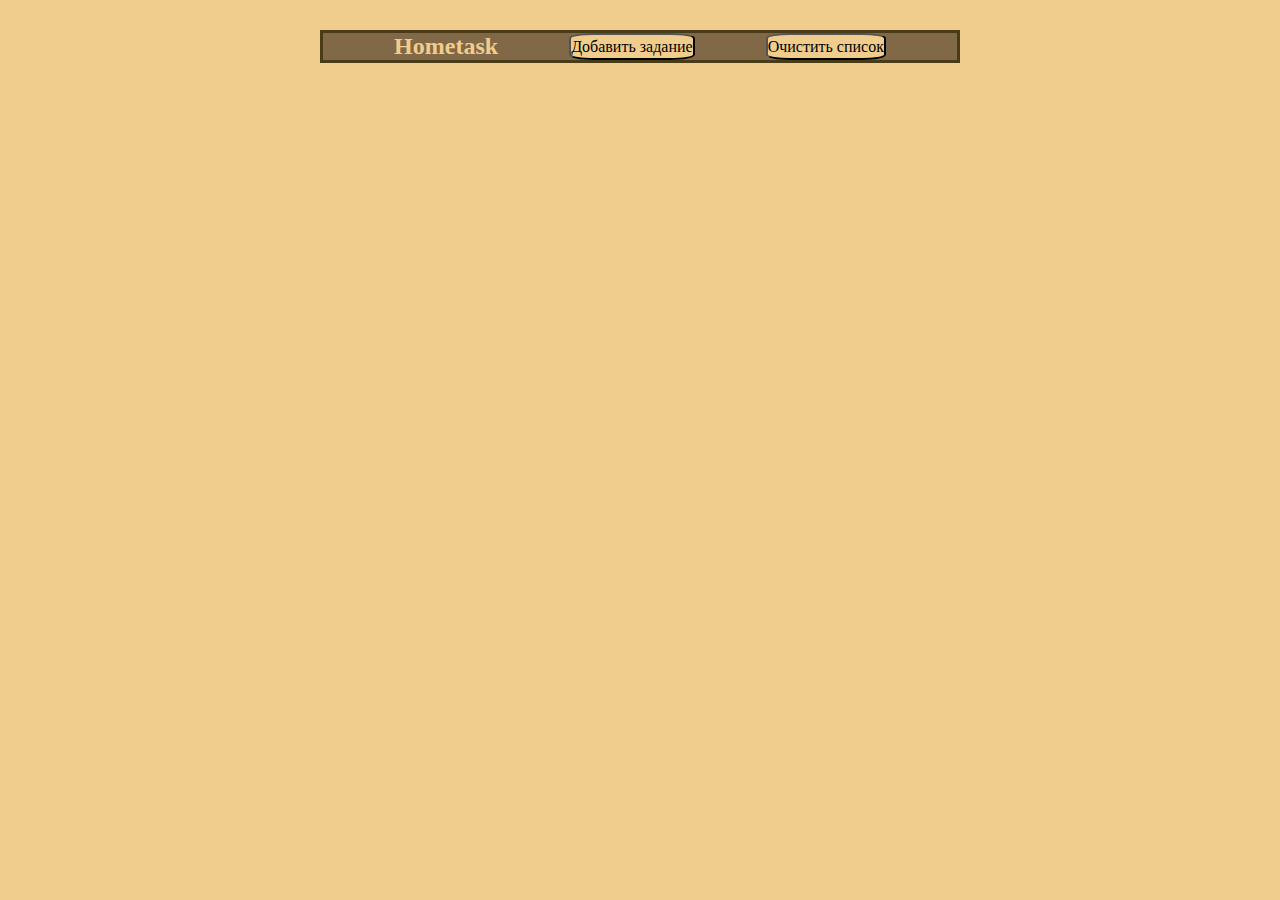
<file: hm_10/index.html>
<!DOCTYPE html>
<html lang="en">
<head>
    <meta charset="UTF-8">
    <meta name="viewport" content="width=device-width, initial-scale=1.0">
    <link rel="stylesheet" href="style.css">
    <title>Hometask ToDoList</title>
</head>
<body>

<div class="container">
    <div class="header">
        <h2>Hometask</h2>
    <button class="button_add">Добавить задание</button>
    <button class="button_remove">Очистить список</button>
    </div>
</div>
        
    <script src="/hm_10/scripts.js"></script>
</body>
</html>
</file>
<file: hm_10/style.css>
*{
    margin: 0;
    padding: 0;
}
body{
    background-color: rgb(240, 205, 140);
    padding-top: 30px;
    font-family:'Times New Roman', Times, serif;
    color: rgb(240, 205, 140);
    text-align: center;
}
.container{
    width: 50%;
    margin-left: auto;
    margin-right: auto;
    background-color: rgb(122, 94, 58);
}
.header{
    display: flex;
    justify-content: space-evenly;
    margin-left: auto;
    margin-right: auto;
    background-color: rgba(156, 147, 121, 0.205);
    border: solid 3px  rgb(73, 59, 21);
    font-size: 16px;
}
.button_add,
.button_remove {
    font-family: 'Times New Roman', Times, serif;
    font-size: 16px;
    border-radius: 20%;
    background-color:rgb(240, 205, 140);
}
.button_add{
    cursor: cell;
}
.button_update{
    cursor: text;
}
.button_remove{
    cursor: no-drop;
}
.list_box{
    display: block;
}
.list_box .add_task{
    display: none;
    background-color: rgba(228, 212, 201, 0.191);
    margin: 0 auto;
    margin-bottom: 5px;
}

.list_box input[type="checkbox"] {
    vertical-align: -1px;
    margin-left: 10px;
}
</file>
